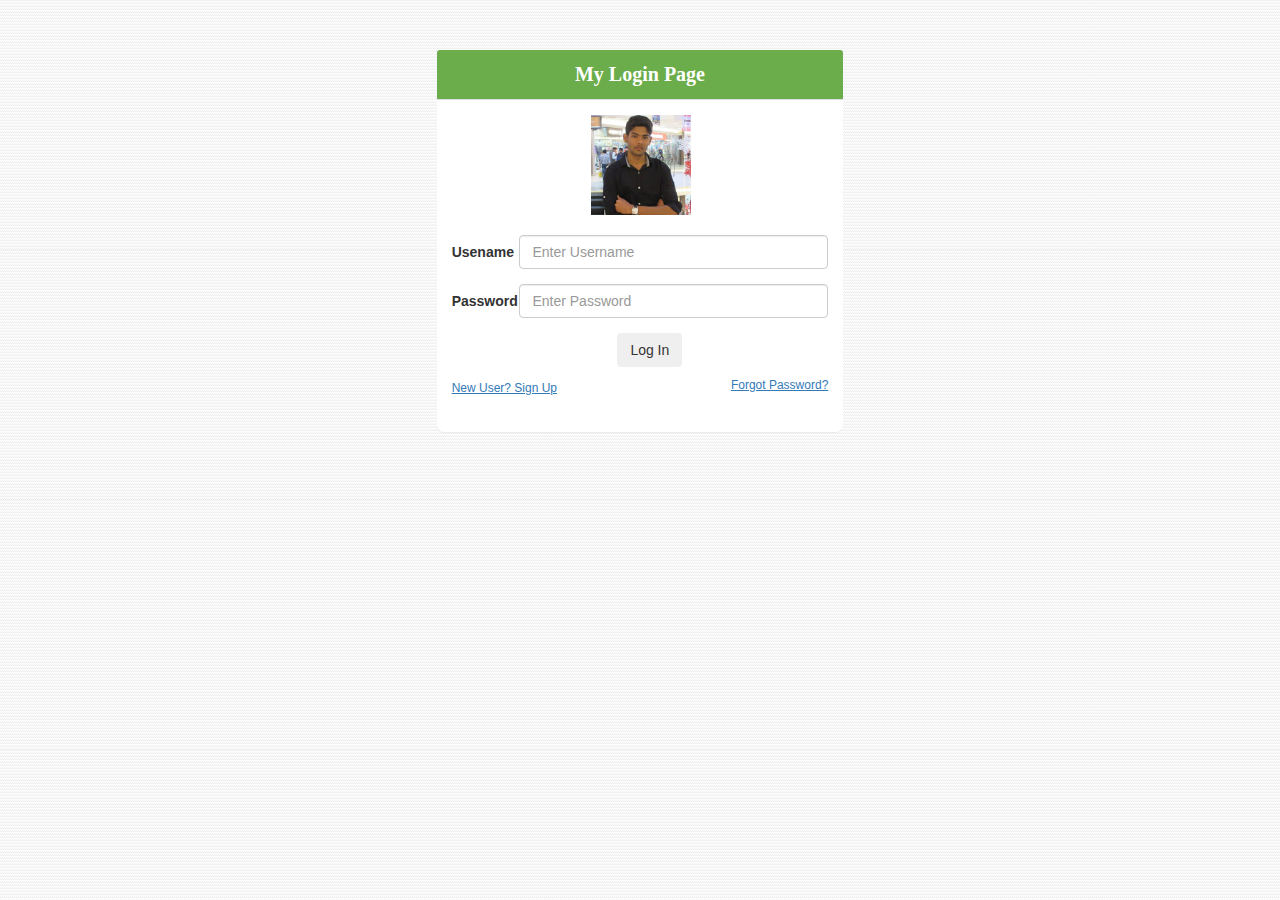
<file: BS_Login/index.html>
<!DOCTYPE html>
<html>
<head>
    <meta charset='utf-8'>
    <meta http-equiv='X-UA-Compatible' content='IE=edge'>
    <title>Page Title</title>
    <link rel="stylesheet" href="https://maxcdn.bootstrapcdn.com/bootstrap/3.4.1/css/bootstrap.min.css">
 
    <meta name='viewport' content='width=device-width, initial-scale=1'>
    <script src="https://ajax.googleapis.com/ajax/libs/jquery/3.3.1/jquery.min.js"></script>

<script src="https://maxcdn.bootstrapcdn.com/bootstrap/3.3.7/js/bootstrap.min.js"></script>
    <style type="text/css">
	.navbar div a{
		color: white;
	}
	.navbar-brand{
		font-size: 25px;
		 font-family:Comic Sans MS;
	}
    </style>
</head>
<body style="background-image: url(images/Backgrounds.jpg)">


    <div class="row" style="margin-top: 50px;">
        <div class="col-lg-4 col-lg-offset-4">
            <div class="panel panel-default" style="border: 0px; border-radius: 7px;">
              <div class="panel-heading" style="background-color:#6AAD4A; font-size: 20px;
             font-family:Comic Sans MS; text-align: center; color: white;">
                    <strong>My Login Page</strong>	
              </div>
              <div class="panel-body">
               <img src="images/HK_image.jpg" style="width: 100px; height: 100px; margin-left: 37%; margin-bottom: 20px;">
                  <form class="form-horizontal" action="#" style="margin-bottom: 20px;">
                    
                        <div class="form-group">
                            <label for="inputEmail3" class="col-lg-2 control-label">Usename</label>
                            <div class="col-lg-10">
                                <input type="text" class="form-control" name="UName" placeholder="Enter Username" required="required"></input>
                            </div>
                        </div>
                        <div class="form-group">
                            <label for="inputEmail3" class="col-lg-2 control-label">Password</label>
                            <div class="col-lg-10">
                                <input type="password" class="form-control" name="Pass" placeholder="Enter Password" required="required"></input>
                            </div>
                        </div>
                        <button class="btn" type="submit" name="submit" style="margin-left: 44%; margin-bottom: 10px;">Log In</button>
                        <br>
                        <a href="signup.html" style="font-size: 12px; text-decoration: underline;">New User? Sign Up</a>
                        <a href="#" style="font-size: 12px; text-decoration: underline; float: right;">Forgot Password?</a>
                    
                </form>
              </div>
            </div>
        </div>
    </div>
    
    
    
    
    
    
    
    
    </body>
</html>
</file>
